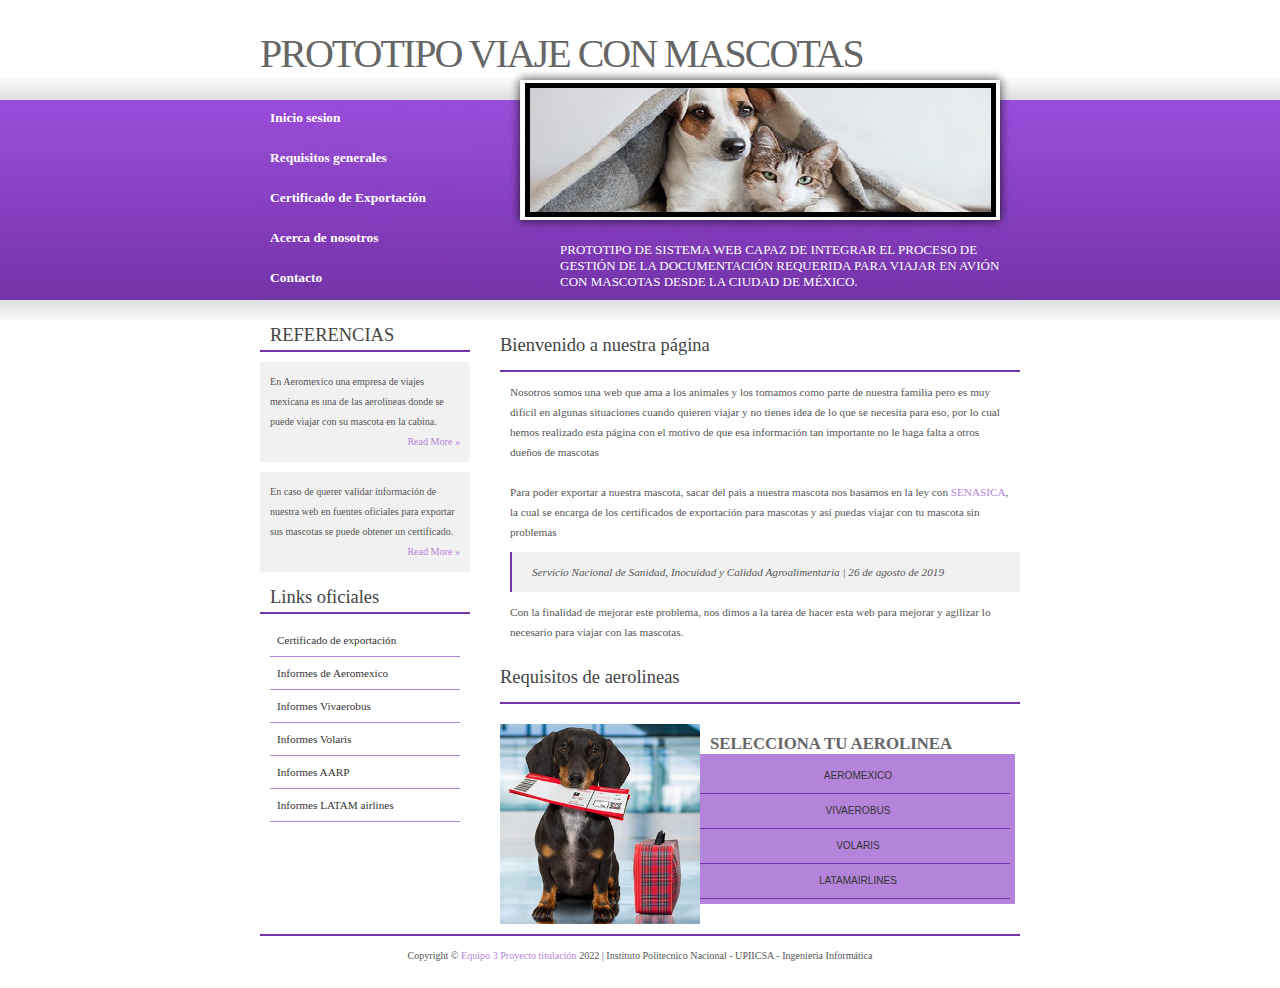
<file: index.html>
<!DOCTYPE html>

<head>
    <title>Equipo 3 Proyecto de Titulación</title>
    <link rel="icon" type="image/x-icon" href="./assets/favicon.ico" />
    <meta charset="utf-8" />
    <meta name="viewport" content="width=device-width, initial-scale=1" />
    <link rel="stylesheet" href="style.css" type="text/css" media="screen">
</head>

<body>

    <div id="header">
        <h1>
            PROTOTIPO VIAJE CON MASCOTAS
        </h1>
        <p>PROTOTIPO DE SISTEMA WEB CAPAZ DE INTEGRAR EL PROCESO DE GESTIÓN DE LA DOCUMENTACIÓN REQUERIDA PARA VIAJAR EN AVIÓN CON MASCOTAS DESDE LA CIUDAD DE MÉXICO.</p>
        <ul>
            <li>
                <a href="Iniciosesion.html">Inicio sesion</a>
            </li>
            <li>
                <a href="Requisitosgenerales.html">Requisitos generales</a>
            </li>
            <li>
                <a href="Certificadodeexportacion.html">Certificado de Exportación</a>
            </li>
            <li>
                <a href="Acercadenosotros.html">Acerca de nosotros</a>
            </li>
            <li>
                <a href="Contacto.html">Contacto</a>
            </li>
        </ul>
    </div>

    <div id="content">
        <div id="sidebar">
            <h1>REFERENCIAS</h1>
            <p>En Aeromexico una empresa de viajes mexicana es una de las aerolineas donde se puede viajar con su mascota en la cabina.<a href="https://aeromexico.com/es-mx/informacion-de-vuelos/mascotas-en-cabina" class="more">Read More &raquo;</a></p>
            <p>En caso de querer validar información de nuestra web en fuentes oficiales para exportar sus mascotas se puede obtener un certificado.<a href="https://www.gob.mx/senasica/documentos/solicita-el-certificado-zoosanitario-para-exportacion-para-mascotas"
                    class="more">Read More &raquo;</a></p>
            <h1>Links oficiales</h1>
            <ul>
                <li><a href="https://www.gob.mx/senasica/documentos/solicita-el-certificado-zoosanitario-para-exportacion-para-mascotas">Certificado de exportación</a></li>
                <li><a href="https://aeromexico.com/es-mx/informacion-de-vuelos/mascotas-en-cabina">Informes de Aeromexico</a></li>
                <li><a href="https://www.vivaaerobus.com/es-mx/info/preparate-para-volar/viajando-con-mascotas?gclsrc=aw.ds&gclid=CjwKCAjws8yUBhA1EiwAi_tpERIS3XC_7KEaZeuNsr-Nr69RGA5oucmwclSvcnxdw12CboCRRfIT4hoCC9gQAvD_BwE">Informes Vivaerobus</a></li>
                <li><a href="https://cms.volaris.com/es/informacion-util/servicios-opcionales/viaja-con-tu-mascota/">Informes Volaris</a></li>
                <li><a href="https://www.aarp.org/espanol/turismo/consejos-para-viajar/info-2021/como-viajar-con-mascotas-en-avion.html">Informes AARP</a></li>
                <li><a href="https://www.latamairlines.com/mx/es/experiencia/prepara-tu-viaje/transporte-de-mascotas">Informes LATAM airlines</a></li>
            </ul>

        </div>
        <div id="main">
            <h1>Bienvenido a nuestra página</h1>
            <p>Nosotros somos una web que ama a los animales y los tomamos como parte de nuestra familia pero es muy dificil en algunas situaciones cuando quieren viajar y no tienes idea de lo que se necesita para eso, por lo cual hemos realizado esta página
                con el motivo de que esa información tan importante no le haga falta a otros dueños de mascotas</p>
            <p>Para poder exportar a nuestra mascota, sacar del pais a nuestra mascota nos basamos en la ley con <a href="https://www.gob.mx/senasica/documentos/solicita-el-certificado-zoosanitario-para-exportacion-para-mascotas">SENASICA</a>, la cual se
                encarga de los certificados de exportación para mascotas y así puedas viajar con tu mascota sin problemas</p>
            <blockquote>
                <p>Servicio Nacional de Sanidad, Inocuidad y Calidad Agroalimentaria | 26 de agosto de 2019</p>
            </blockquote>
            <p>Con la finalidad de mejorar este problema, nos dimos a la tarea de hacer esta web para mejorar y agilizar lo necesario para viajar con las mascotas.</p>
            <h1>Requisitos de aerolineas</h1>
            <p>
                <div class="container"><img alt="" class="left" src="image/imagen 2.jpg" /></div>
                <h2>SELECCIONA TU AEROLINEA</h2>
                <div id="listado">
                    <ul>
                        <li>
                            <a href="Aeromexico.html">AEROMEXICO</a>
                        </li>
                        <li>
                            <a href="Vivaerobus.html">VIVAEROBUS</a>
                        </li>
                        <li>
                            <a href="Volaris.html">VOLARIS</a>
                        </li>
                        <li>
                            <a href="Latamairlines.html">LATAMAIRLINES</a>
                        </li>
                    </ul>
                </div>
        </div>
        </divclass>
        </p>

    </div>
    </div>
    <div id="footer">
        <p>Copyright &copy; <a href="Acercadenosotros.html">Equipo 3 Proyecto titulación</a> 2022 | Instituto Politecnico Nacional - UPIICSA - Ingenieria Informática</a>
        </p>
    </div>


</body>

</html>
</file>
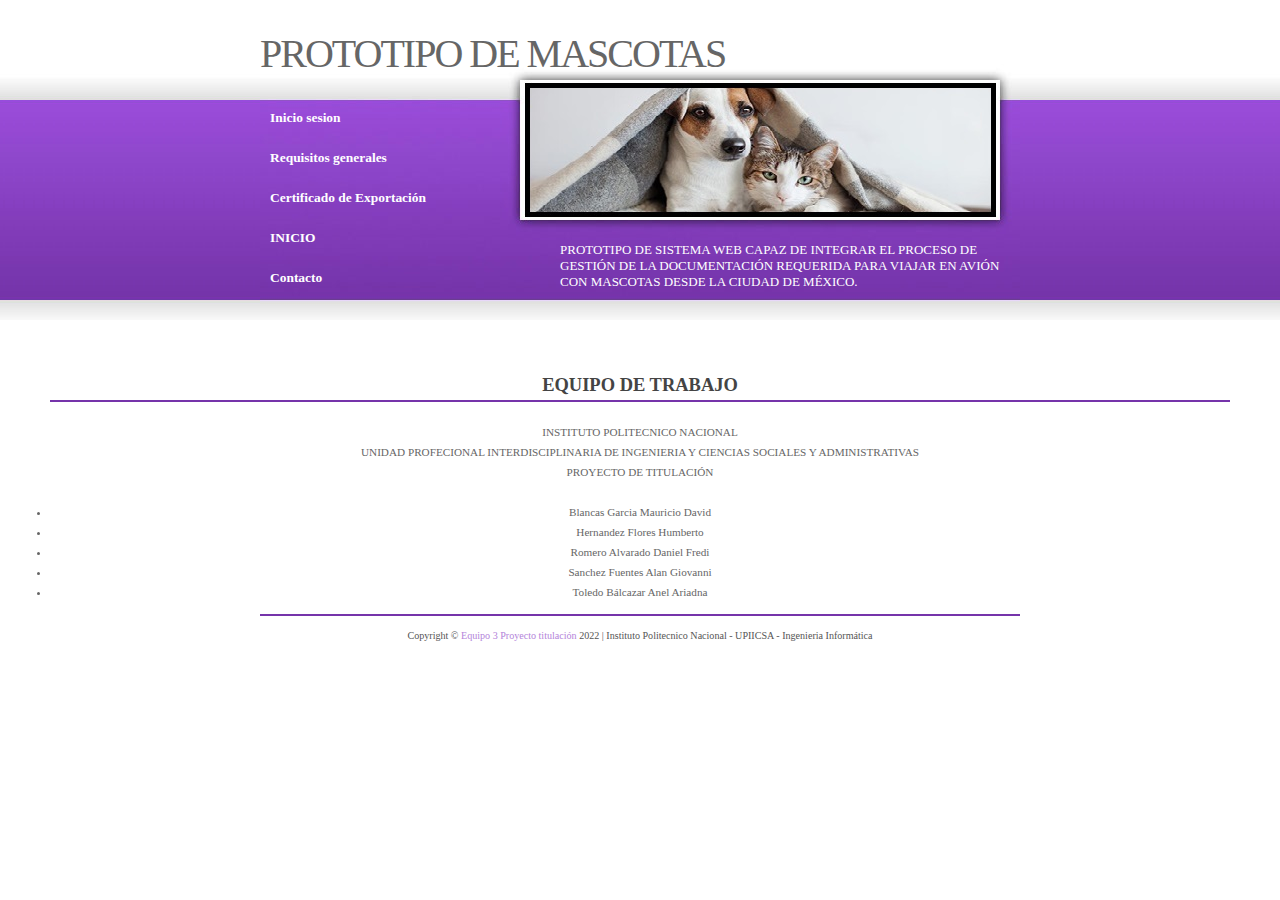
<file: Acercadenosotros.html>
<!DOCTYPE html>

<head>
    <title>Acerca de Nosotros</title>
    <link rel="icon" type="image/x-icon" href="./assets/favicon.ico" />
    <meta charset="utf-8" />
    <meta name="viewport" content="width=device-width, initial-scale=1" />
    <link rel="stylesheet" href="style.css" type="text/css" media="screen">
</head>

<body>

    <div id="header">
        <h1>
            PROTOTIPO DE MASCOTAS
        </h1>
        <p>PROTOTIPO DE SISTEMA WEB CAPAZ DE INTEGRAR EL PROCESO DE GESTIÓN DE LA DOCUMENTACIÓN REQUERIDA PARA VIAJAR EN AVIÓN CON MASCOTAS DESDE LA CIUDAD DE MÉXICO.</p>
        <ul>
            <li>
                <a href="Iniciosesion.html">Inicio sesion</a>
            </li>
            <li>
                <a href="Requisitosgenerales.html">Requisitos generales</a>
            </li>
            <li>
                <a href="Certificadodeexportacion.html">Certificado de Exportación</a>
            </li>
            <li>
                <a href="index.html">INICIO</a>
            </li>
            <li>
                <a href="Contacto.html">Contacto</a>
            </li>
        </ul>
    </div>

    <div id="mainAcercadenosotros">
        <h1>EQUIPO DE TRABAJO</h1>
        <br>
        <p>INSTITUTO POLITECNICO NACIONAL</p>
        <P>UNIDAD PROFECIONAL INTERDISCIPLINARIA DE INGENIERIA Y CIENCIAS SOCIALES Y ADMINISTRATIVAS</P>
        <P>PROYECTO DE TITULACIÓN</P> <br>
        <ul>
            <li>Blancas Garcia Mauricio David</li>
            <li>Hernandez Flores Humberto</li>
            <li>Romero Alvarado Daniel Fredi</li>
            <li>Sanchez Fuentes Alan Giovanni</li>
            <li>Toledo Bálcazar Anel Ariadna</li>
        </ul>

    </div>

    <div id="footer">
        <br>
        <br><br><br><br><br><br>
        <p>Copyright &copy; <a href="Acercadenosotros.html">Equipo 3 Proyecto titulación</a> 2022 | Instituto Politecnico Nacional - UPIICSA - Ingenieria Informática</a>
        </p>
    </div>

</body>

</html>
</file>
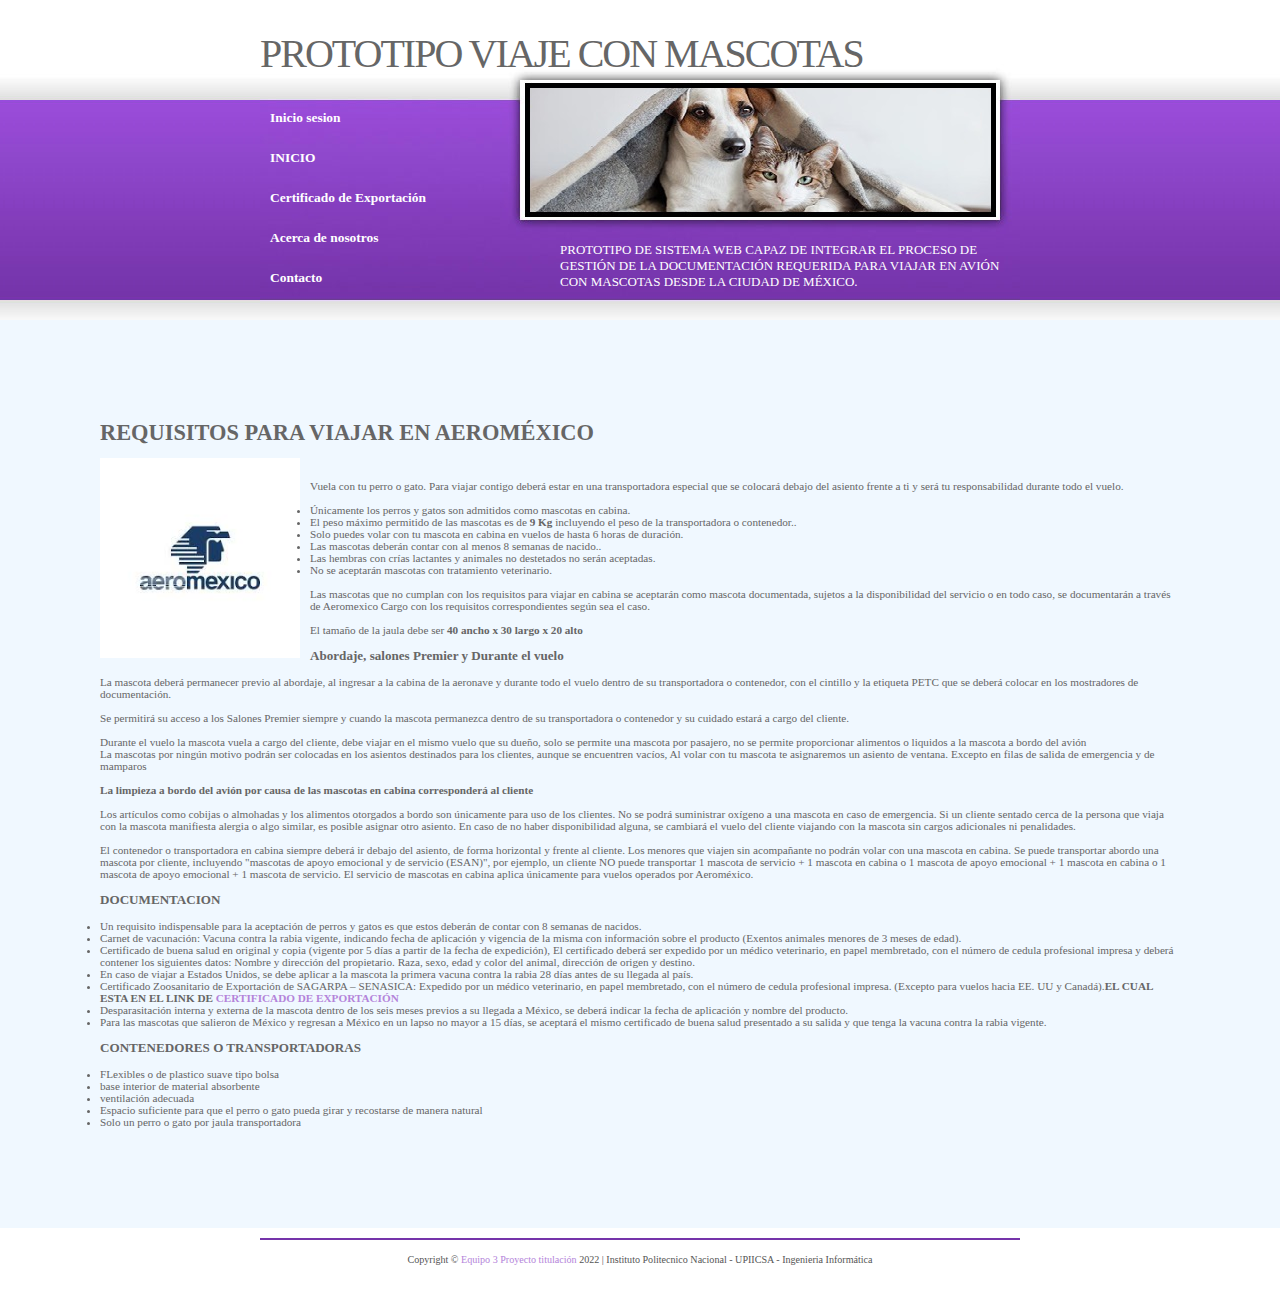
<file: Aeromexico.html>
<!DOCTYPE html>

<head>
    <title>Aeromexico</title>
    <link rel="icon" type="image/x-icon" href="./assets/favicon.ico" />
    <meta charset="utf-8" />
    <meta name="viewport" content="width=device-width, initial-scale=1" />
    <link rel="stylesheet" href="style.css" type="text/css" media="screen">
</head>

<body>

    <div id="header">
        <h1>
            PROTOTIPO VIAJE CON MASCOTAS
        </h1>
        <p>PROTOTIPO DE SISTEMA WEB CAPAZ DE INTEGRAR EL PROCESO DE GESTIÓN DE LA DOCUMENTACIÓN REQUERIDA PARA VIAJAR EN AVIÓN CON MASCOTAS DESDE LA CIUDAD DE MÉXICO.</p>
        <ul>
            <li>
                <a href="Iniciosesion.html">Inicio sesion</a>
            </li>
            <li>
                <a href="index.html">INICIO</a>
            </li>
            <li>
                <a href="Certificadodeexportacion.html">Certificado de Exportación</a>
            </li>
            <li>
                <a href="Acercadenosotros.html">Acerca de nosotros</a>
            </li>
            <li>
                <a href="Contacto.html">Contacto</a>
            </li>
        </ul>
    </div>

    <div id="mainAeromexico">
        <h1><b>REQUISITOS PARA VIAJAR EN AEROMÉXICO</b></h1><br>
        <div class="container"><img alt="" class="left" src="image/imagen 3.jpg" /></div>
        <br>
        <p>Vuela con tu perro o gato. Para viajar contigo deberá estar en una transportadora especial que se colocará debajo del asiento frente a ti y será tu responsabilidad durante todo el vuelo.</p>
        <br>
        <ul>
            <li>Únicamente los perros y gatos son admitidos como mascotas en cabina.</li>
            <li>El peso máximo permitido de las mascotas es de <b>9 Kg</b> incluyendo el peso de la transportadora o contenedor..</li>
            <li>Solo puedes volar con tu mascota en cabina en vuelos de hasta 6 horas de duración.</li>
            <li>Las mascotas deberán contar con al menos 8 semanas de nacido..</li>
            <li>Las hembras con crías lactantes y animales no destetados no serán aceptadas.</li>
            <li>No se aceptarán mascotas con tratamiento veterinario.</li>
        </ul><br>
        <p>Las mascotas que no cumplan con los requisitos para viajar en cabina se aceptarán como mascota documentada, sujetos a la disponibilidad del servicio o en todo caso, se documentarán a través de Aeromexico Cargo con los requisitos correspondientes
            según sea el caso.</p><br>
        <p>El tamaño de la jaula debe ser <b>40 ancho x 30 largo x 20 alto</b></p>
        <br>
        <h3>Abordaje, salones Premier y Durante el vuelo</h3><br>
        <p>La mascota deberá permanecer previo al abordaje, al ingresar a la cabina de la aeronave y durante todo el vuelo dentro de su transportadora o contenedor, con el cintillo y la etiqueta PETC que se deberá colocar en los mostradores de documentación.</p>
        <br>
        <p>Se permitirá su acceso a los Salones Premier siempre y cuando la mascota permanezca dentro de su transportadora o contenedor y su cuidado estará a cargo del cliente.</p>
        <br>
        <p>Durante el vuelo la mascota vuela a cargo del cliente, debe viajar en el mismo vuelo que su dueño, solo se permite una mascota por pasajero, no se permite proporcionar alimentos o liquidos a la mascota a bordo del avión</p>
        <p>La mascotas por ningún motivo podrán ser colocadas en los asientos destinados para los clientes, aunque se encuentren vacíos, Al volar con tu mascota te asignaremos un asiento de ventana. Excepto en filas de salida de emergencia y de mamparos</p>
        <br>
        <p><b>La limpieza a bordo del avión por causa de las mascotas en cabina corresponderá al cliente</b></p>
        <br>
        <p>Los artículos como cobijas o almohadas y los alimentos otorgados a bordo son únicamente para uso de los clientes. No se podrá suministrar oxígeno a una mascota en caso de emergencia. Si un cliente sentado cerca de la persona que viaja con la mascota
            manifiesta alergia o algo similar, es posible asignar otro asiento. En caso de no haber disponibilidad alguna, se cambiará el vuelo del cliente viajando con la mascota sin cargos adicionales ni penalidades.</p>
        <br>
        <p>El contenedor o transportadora en cabina siempre deberá ir debajo del asiento, de forma horizontal y frente al cliente. Los menores que viajen sin acompañante no podrán volar con una mascota en cabina. Se puede transportar abordo una mascota por
            cliente, incluyendo "mascotas de apoyo emocional y de servicio (ESAN)", por ejemplo, un cliente NO puede transportar 1 mascota de servicio + 1 mascota en cabina o 1 mascota de apoyo emocional + 1 mascota en cabina​ o 1 mascota de apoyo emocional
            + 1 mascota de servicio​. El servicio de mascotas en cabina aplica únicamente para vuelos operados por Aeroméxico.</p>
        <br>
        <h3><b>DOCUMENTACION</b></h3>
        <br>
        <ul>
            <li>Un requisito indispensable para la aceptación de perros y gatos es que estos deberán de contar con 8 semanas de nacidos.</li>
            <li>Carnet de vacunación: Vacuna contra la rabia vigente, indicando fecha de aplicación y vigencia de la misma con información sobre el producto (Exentos animales menores de 3 meses de edad).</li>
            <li>Certificado de buena salud en original y copia (vigente por 5 días a partir de la fecha de expedición), El certificado deberá ser expedid​o por un médico veterinario, en papel membretado, con el número de cedula profesional impresa y deberá
                contener los siguientes datos: Nombre y dirección del propietario. Raza, sexo, edad y color del animal, dirección de origen y destino.</li>
            <li>En caso de viajar a Estados Unidos, se debe aplicar a la mascota la primera vacuna contra la rabia 28 días antes de su llegada al país.</li>
            <li>Certificado Zoosanitario de Exportación de SAGARPA – SENASICA: Expedid​o por un médico veterinario, en papel membretado, con el número de cedula profesional impresa. (Excepto para vuelos hacia EE. UU y Canadá).​<b>EL CUAL ESTA EN EL LINK DE <a href="Certificadodeesportacion.html">CERTIFICADO DE EXPORTACIÓN</a></b></li>
            <li>Desparasitación interna y externa de la mascota dentro de los seis meses previos a su llegada a México, se deberá indicar la fecha de aplicación y nombre del producto.</li>
            <li>Para las mascotas que salieron de México y regresan a México en un lapso no mayor a 15 días, se aceptará el mismo certificado de buena salud presentado a su salida y que tenga la vacuna contra la rabia vigente.</li>

        </ul><br>
        <h3><b>CONTENEDORES O TRANSPORTADORAS</b></h3>
        <br>
        <ul>
            <li>FLexibles o de plastico suave tipo bolsa</li>
            <li>base interior de material absorbente</li>
            <li>ventilación adecuada</li>
            <li>Espacio suficiente para que el perro o gato pueda girar y recostarse de manera natural</li>
            <li>Solo un perro o gato por jaula transportadora</li>
        </ul>
    </div>

    <div id="footer">
        <p>Copyright &copy; <a href="Acercadenosotros.html">Equipo 3 Proyecto titulación</a> 2022 | Instituto Politecnico Nacional - UPIICSA - Ingenieria Informática</a>
        </p>
    </div>

</body>

</html>
</file>
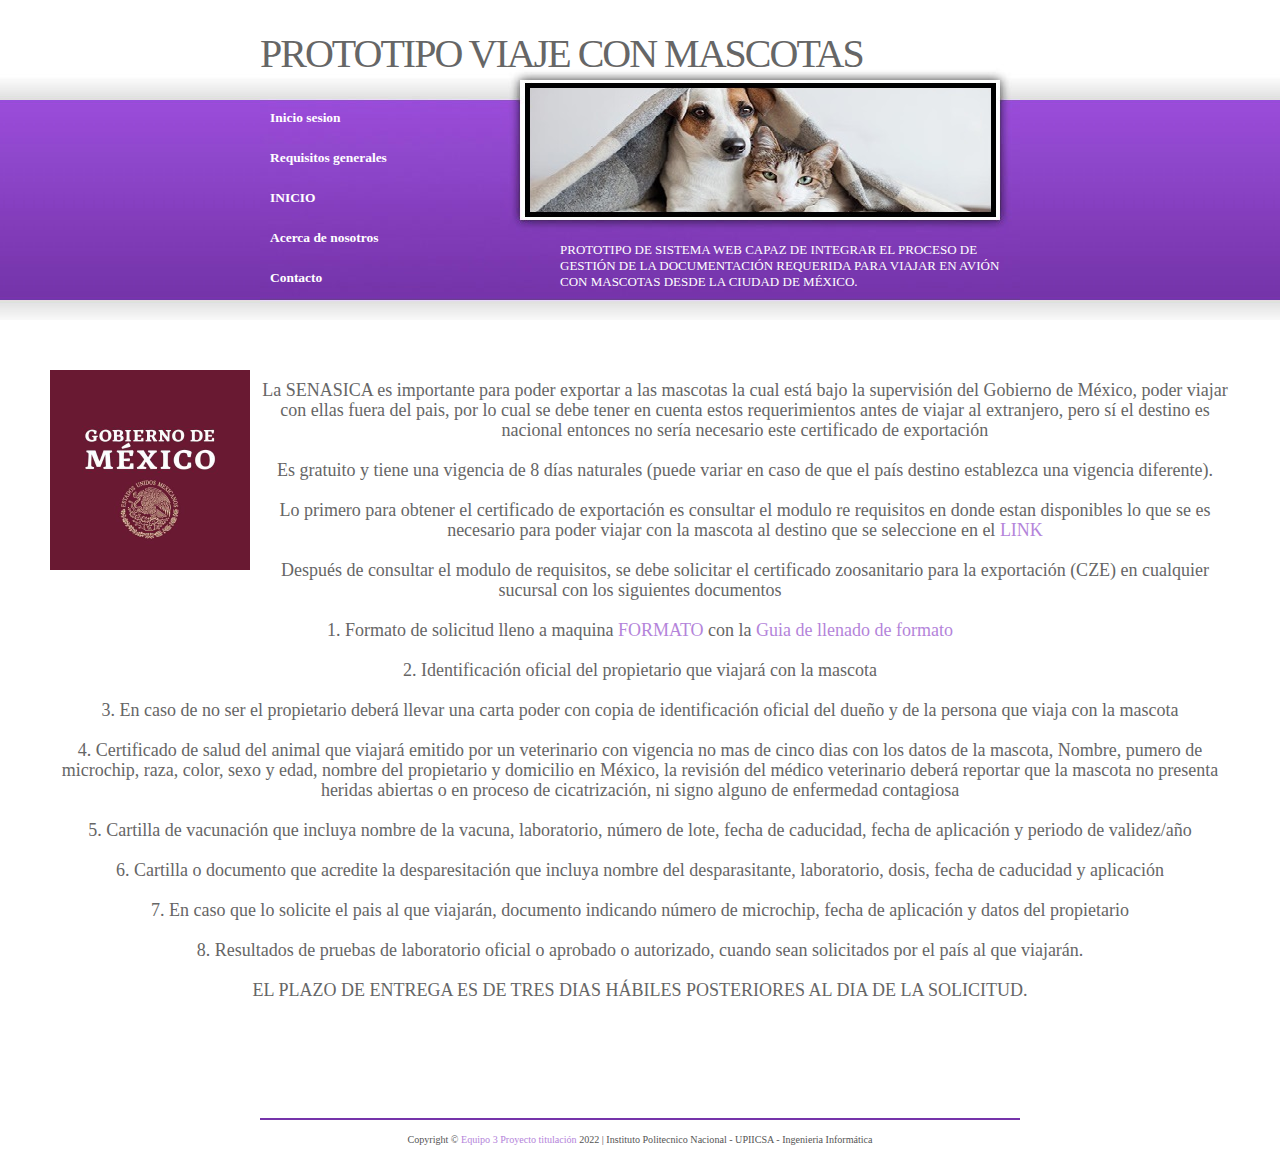
<file: Certificadodeexportacion.html>
<!DOCTYPE html>

<head>
    <title>Certificado de exportación</title>
    <link rel="icon" type="image/x-icon" href="./assets/favicon.ico" />
    <meta charset="utf-8" />
    <meta name="viewport" content="width=device-width, initial-scale=1" />
    <link rel="stylesheet" href="style.css" type="text/css" media="screen">
</head>

<body>

    <div id="header">
        <h1>
            PROTOTIPO VIAJE CON MASCOTAS
        </h1>
        <p>PROTOTIPO DE SISTEMA WEB CAPAZ DE INTEGRAR EL PROCESO DE GESTIÓN DE LA DOCUMENTACIÓN REQUERIDA PARA VIAJAR EN AVIÓN CON MASCOTAS DESDE LA CIUDAD DE MÉXICO.</p>
        <ul>
            <li>
                <a href="Iniciosesion.html">Inicio sesion</a>
            </li>
            <li>
                <a href="Requisitosgenerales.html">Requisitos generales</a>
            </li>
            <li>
                <a href="index.html">INICIO</a>
            </li>
            <li>
                <a href="Acercadenosotros.html">Acerca de nosotros</a>
            </li>
            <li>
                <a href="Contacto.html">Contacto</a>
            </li>
        </ul>
    </div>

    <div id="mainCertificadodeexportacion">
        <p>
            <div class="containerimg"><img alt="" class="left" src="image/image.jpg" /></div>La SENASICA es importante para poder exportar a las mascotas la cual está bajo la supervisión del Gobierno de México, poder viajar con ellas fuera del pais, por lo cual se debe tener en
            cuenta estos requerimientos antes de viajar al extranjero, pero sí el destino es nacional entonces no sería necesario este certificado de exportación</p>
        <br>
        <p> Es gratuito y tiene una vigencia de 8 días naturales (puede variar en caso de que el país destino establezca una vigencia diferente).</p>
        <br>
        <p>Lo primero para obtener el certificado de exportación es consultar el modulo re requisitos en donde estan disponibles lo que se es necesario para poder viajar con la mascota al destino que se seleccione en el
            <a href="https://sistemasssl.senasica.gob.mx/sinacertweb/pages/publico/consultaRequisitosExportacion.xhtml">LINK</a>
        </p>
        <br>
        <p>Después de consultar el modulo de requisitos, se debe solicitar el certificado zoosanitario para la exportación (CZE) en cualquier sucursal con los siguientes documentos</p>
        <br>
        <p>1. Formato de solicitud lleno a maquina
            <a href="https://www.gob.mx/cms/uploads/attachment/file/434310/FF-SENASICA-001__Exportaci_n_.pdf">FORMATO</a> con la <a href="https://www.gob.mx/senasica/documentos/ejemplo-de-llenado-de-solicitud?state=published">Guia de llenado de formato</a>
        </p>
        <br>
        <p>2. Identificación oficial del propietario que viajará con la mascota</p>
        <br>
        <p>3. En caso de no ser el propietario deberá llevar una carta poder con copia de identificación oficial del dueño y de la persona que viaja con la mascota</p>
        <br>
        <p>4. Certificado de salud del animal que viajará emitido por un veterinario con vigencia no mas de cinco dias con los datos de la mascota, Nombre, pumero de microchip, raza, color, sexo y edad, nombre del propietario y domicilio en México, la revisión
            del médico veterinario deberá reportar que la mascota no presenta heridas abiertas o en proceso de cicatrización, ni signo alguno de enfermedad contagiosa</p>
        <br>
        <p>5. Cartilla de vacunación que incluya nombre de la vacuna, laboratorio, número de lote, fecha de caducidad, fecha de aplicación y periodo de validez/año</p>
        <br>
        <p>6. Cartilla o documento que acredite la desparesitación que incluya nombre del desparasitante, laboratorio, dosis, fecha de caducidad y aplicación</p>
        <br>
        <p>7. En caso que lo solicite el pais al que viajarán, documento indicando número de microchip, fecha de aplicación y datos del propietario</p>
        <br>
        <p>8. Resultados de pruebas de laboratorio oficial o aprobado o autorizado, cuando sean solicitados por el país al que viajarán.</p>
        <br>
        <p>EL PLAZO DE ENTREGA ES DE TRES DIAS HÁBILES POSTERIORES AL DIA DE LA SOLICITUD.</p>


    </div>

    <div id="footer">
        <br>
        <br><br><br><br><br><br><br><br><br><br><br><br><br><br><br><br>
        <br><br><br><br><br><br><br><br><br><br><br><br><br><br><br><br>
        <br><br><br><br><br><br><br><br><br><br><br><br><br><br><br><br>
        <p>Copyright &copy; <a href="Acercadenosotros.html">Equipo 3 Proyecto titulación</a> 2022 | Instituto Politecnico Nacional - UPIICSA - Ingenieria Informática</a>
        </p>
    </div>

</body>

</html>
</file>
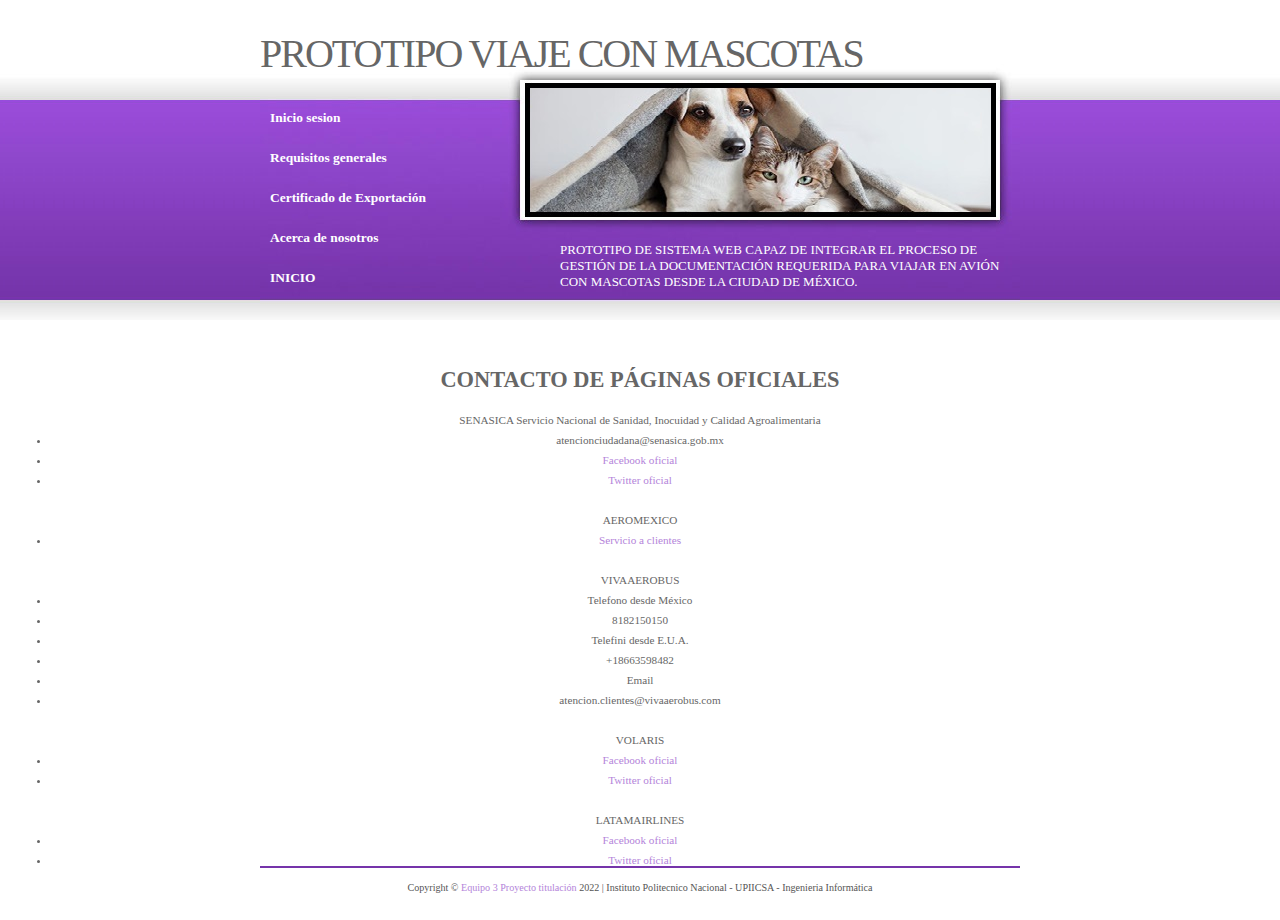
<file: Contacto.html>
<!DOCTYPE html>

<head>
    <title>Contacto</title>
    <link rel="icon" type="image/x-icon" href="./assets/favicon.ico" />
    <meta charset="utf-8" />
    <meta name="viewport" content="width=device-width, initial-scale=1" />
    <link rel="stylesheet" href="style.css" type="text/css" media="screen">
</head>

<body>

    <div id="header">
        <h1>
            PROTOTIPO VIAJE CON MASCOTAS
        </h1>
        <p>PROTOTIPO DE SISTEMA WEB CAPAZ DE INTEGRAR EL PROCESO DE GESTIÓN DE LA DOCUMENTACIÓN REQUERIDA PARA VIAJAR EN AVIÓN CON MASCOTAS DESDE LA CIUDAD DE MÉXICO.</p>
        <ul>
            <li>
                <a href="Iniciosesion.html">Inicio sesion</a>
            </li>
            <li>
                <a href="Requisitosgenerales.html">Requisitos generales</a>
            </li>
            <li>
                <a href="Certificadodeexportacion.html">Certificado de Exportación</a>
            </li>
            <li>
                <a href="Acercadenosotros.html">Acerca de nosotros</a>
            </li>
            <li>
                <a href="index.html">INICIO</a>
            </li>
        </ul>
    </div>

    <div id="maincontacto">
        <h1>CONTACTO DE PÁGINAS OFICIALES</h1>
        <br>
        <p>SENASICA Servicio Nacional de Sanidad, Inocuidad y Calidad Agroalimentaria</p>
        <ul>
            <li>atencionciudadana@senasica.gob.mx</li>
            <li><a href="https://www.facebook.com/gobmexico">Facebook oficial</a></li>
            <li><a href="https://twitter.com/GobiernoMX">Twitter oficial</a></li>
        </ul><br>
        <p>AEROMEXICO</p>
        <ul>
            <li><a href="https://vuela.aeromexico.com/forms/contacto/index.html?language=es-mx&_ga=2.234836126.1634437608.1653874571-6116761.1653874570">Servicio a clientes</a></li>
        </ul><br>
        <p>VIVAAEROBUS</p>
        <ul>
            <li>Telefono desde México</li>
            <li>8182150150</li>
            <li>Telefini desde E.U.A.</li>
            <li>+18663598482</li>
            <li>Email</li>
            <li>atencion.clientes@vivaaerobus.com</li>
        </ul><br>
        <p>VOLARIS</p>
        <ul>
            <li><a href="https://www.facebook.com/viajavolaris">Facebook oficial</a></li>
            <li>
                <a href="https://twitter.com/viajaVolaris">Twitter oficial</a>
            </li>
        </ul><br>
        <p>LATAMAIRLINES</p>
        <ul>
            <li><a href="https://www.facebook.com/LATAMMexico/">Facebook oficial</a></li>
            <li>
                <a href="https://twitter.com/LATAM_MEX">Twitter oficial</a>
            </li>
        </ul><br>
    </div>

    <div id="footer">
        <br><br><br><br><br><br><br><br><br><br><br><br><br><br><br><br><br>
        <br><br><br><br><br><br><br><br><br><br><br>
        <p>Copyright &copy; <a href="Acercadenosotros.html">Equipo 3 Proyecto titulación</a> 2022 | Instituto Politecnico Nacional - UPIICSA - Ingenieria Informática</a>
        </p>
    </div>

</body>

</html>
</file>
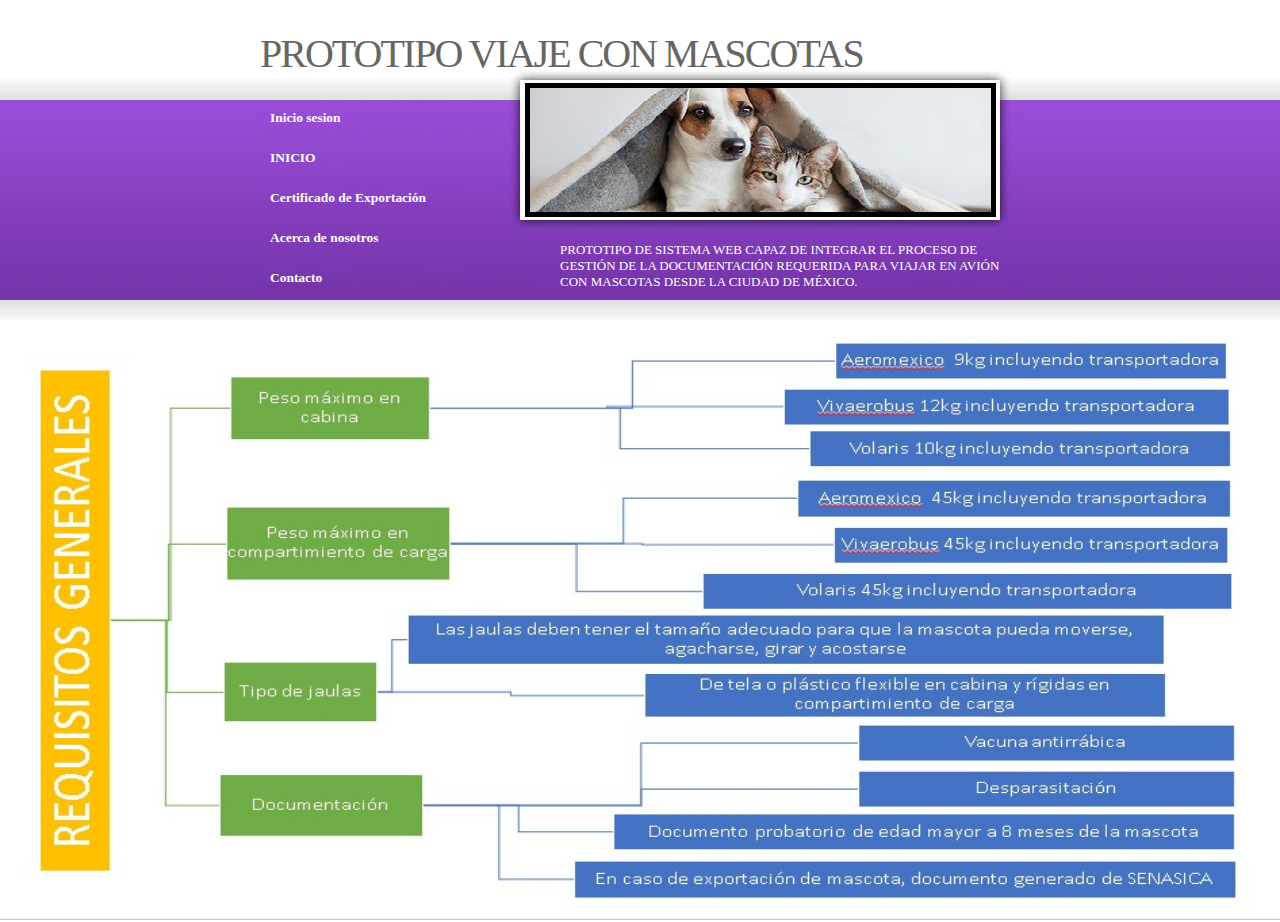
<file: imagenrequisito.html>
<!DOCTYPE html>

<head>
    <title>imagenrequisito</title>
    <link rel="icon" type="image/x-icon" href="./assets/favicon.ico" />
    <meta charset="utf-8" />
    <meta name="viewport" content="width=device-width, initial-scale=1" />
    <link rel="stylesheet" href="styles.css" type="text/css" media="screen">
</head>

<body>

    <div id="header">
        <h1>
            PROTOTIPO VIAJE CON MASCOTAS
        </h1>
        <p>PROTOTIPO DE SISTEMA WEB CAPAZ DE INTEGRAR EL PROCESO DE GESTIÓN DE LA DOCUMENTACIÓN REQUERIDA PARA VIAJAR EN AVIÓN CON MASCOTAS DESDE LA CIUDAD DE MÉXICO.</p>
        <ul>
            <li>
                <a href="Iniciosesion.html">Inicio sesion</a>
            </li>
            <li>
                <a href="index.html">INICIO</a>
            </li>
            <li>
                <a href="Certificadodeexportacion.html">Certificado de Exportación</a>
            </li>
            <li>
                <a href="Acercadenosotros.html">Acerca de nosotros</a>
            </li>
            <li>
                <a href="Contacto.html">Contacto</a>
            </li>
        </ul>
    </div>

    <img src="image/Requisitosgrales.jpg" width="100%" height="600px">
</body>

</html>
</file>
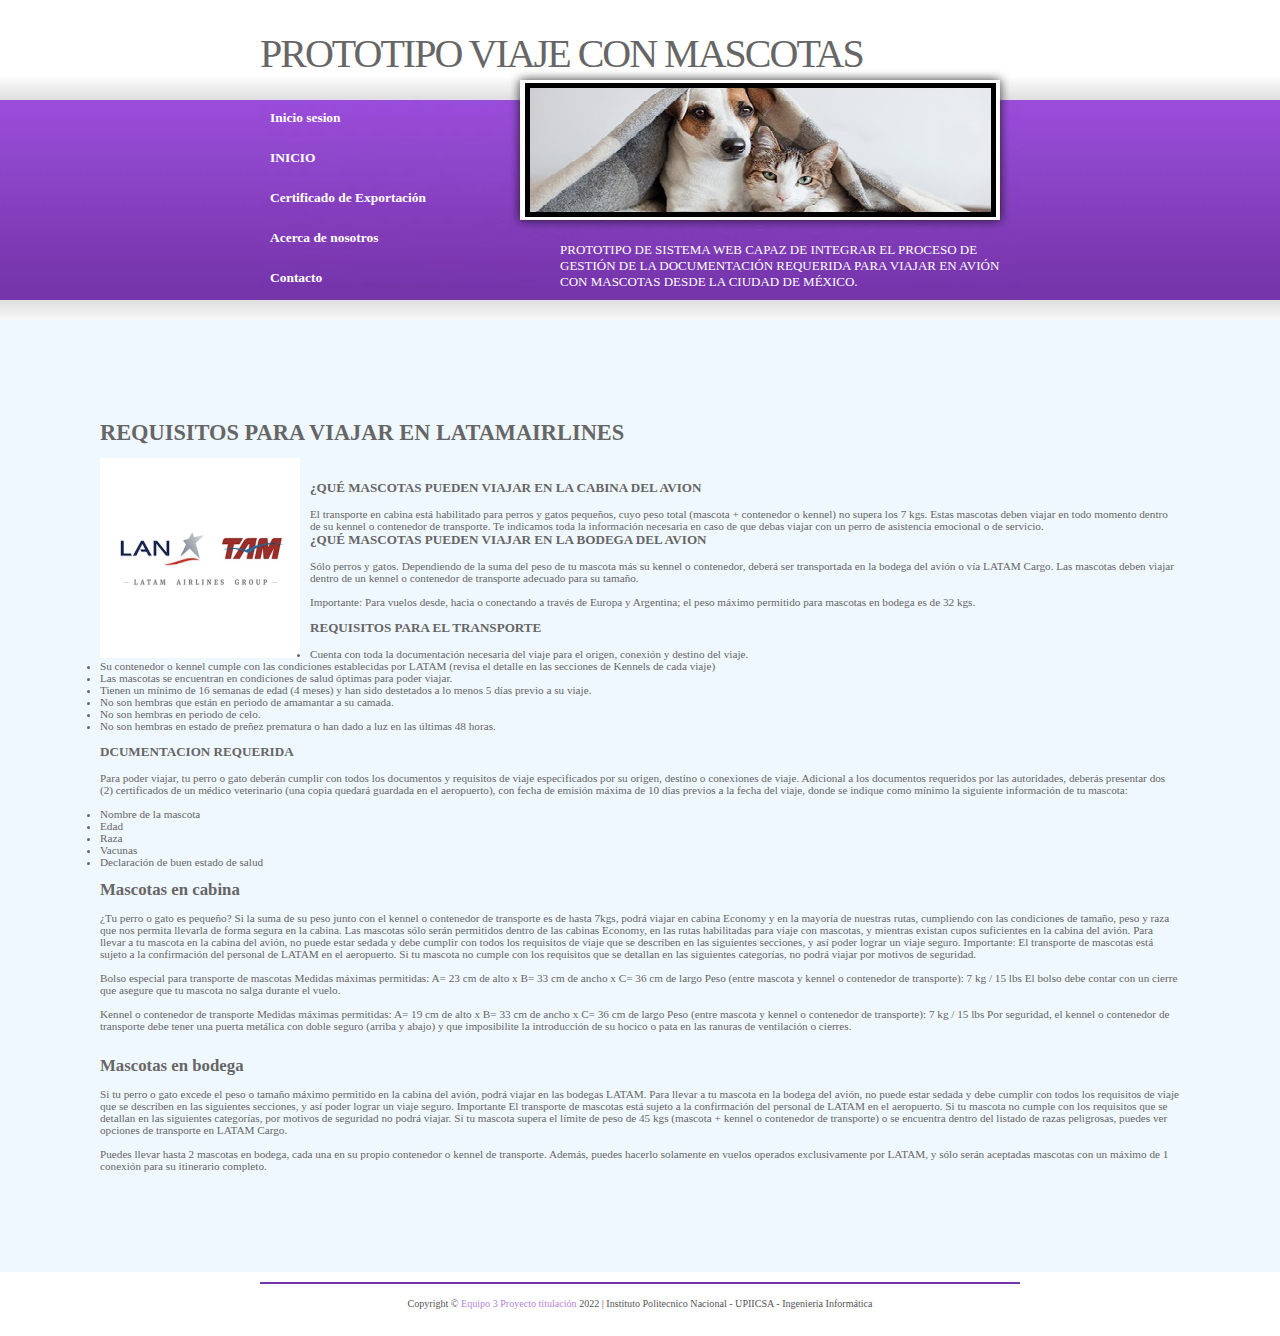
<file: Latamairlines.html>
<!DOCTYPE html>

<head>
    <title>Latamairlines</title>
    <link rel="icon" type="image/x-icon" href="./assets/favicon.ico" />
    <meta charset="utf-8" />
    <meta name="viewport" content="width=device-width, initial-scale=1" />
    <link rel="stylesheet" href="style.css" type="text/css" media="screen">
</head>

<body>

    <div id="header">
        <h1>
            PROTOTIPO VIAJE CON MASCOTAS
        </h1>
        <p>PROTOTIPO DE SISTEMA WEB CAPAZ DE INTEGRAR EL PROCESO DE GESTIÓN DE LA DOCUMENTACIÓN REQUERIDA PARA VIAJAR EN AVIÓN CON MASCOTAS DESDE LA CIUDAD DE MÉXICO.</p>
        <ul>
            <li>
                <a href="Iniciosesion.html">Inicio sesion</a>
            </li>
            <li>
                <a href="index.html">INICIO</a>
            </li>
            <li>
                <a href="Certificadodeexportacion.html">Certificado de Exportación</a>
            </li>
            <li>
                <a href="Acercadenosotros.html">Acerca de nosotros</a>
            </li>
            <li>
                <a href="Contacto.html">Contacto</a>
            </li>
        </ul>
    </div>

    <div id="mainAeromexico">
        <h1><b>REQUISITOS PARA VIAJAR EN LATAMAIRLINES</b></h1><br>
        <div class="container"><img alt="" class="left" src="image/imagen 6.jpg" /></div>
        <br>
        <h3><b>¿QUÉ MASCOTAS PUEDEN VIAJAR EN LA CABINA DEL AVION</b></h3>
        <br>
        <p>El transporte en cabina está habilitado para perros y gatos pequeños, cuyo peso total (mascota + contenedor o kennel) no supera los 7 kgs. Estas mascotas deben viajar en todo momento dentro de su kennel o contenedor de transporte. Te indicamos
            toda la información necesaria en caso de que debas viajar con un perro de asistencia emocional o de servicio.</p>
        <h3><b>¿QUÉ MASCOTAS PUEDEN VIAJAR EN LA BODEGA DEL AVION</b></h3>
        <br>
        <p>Sólo perros y gatos. Dependiendo de la suma del peso de tu mascota más su kennel o contenedor, deberá ser transportada en la bodega del avión o vía LATAM Cargo. Las mascotas deben viajar dentro de un kennel o contenedor de transporte adecuado
            para su tamaño.</p><br>
        <p>Importante: Para vuelos desde, hacia o conectando a través de Europa y Argentina; el peso máximo permitido para mascotas en bodega es de 32 kgs.</p><br>

        <h3><b>REQUISITOS PARA EL TRANSPORTE</b></h3><br>
        <ul>
            <li>Cuenta con toda la documentación necesaria del viaje para el origen, conexión y destino del viaje.</li>
            <li>Su contenedor o kennel cumple con las condiciones establecidas por LATAM (revisa el detalle en las secciones de Kennels de cada viaje)</li>
            <li>Las mascotas se encuentran en condiciones de salud óptimas para poder viajar.</li>
            <li>Tienen un mínimo de 16 semanas de edad (4 meses) y han sido destetados a lo menos 5 días previo a su viaje.</li>
            <li>No son hembras que están en periodo de amamantar a su camada.</li>
            <li>No son hembras en periodo de celo.</li>
            <li>No son hembras en estado de preñez prematura o han dado a luz en las últimas 48 horas.</li>

        </ul><br>
        <h3><b>DCUMENTACION REQUERIDA</b></h3><br>
        <p>Para poder viajar, tu perro o gato deberán cumplir con todos los documentos y requisitos de viaje especificados por su origen, destino o conexiones de viaje. Adicional a los documentos requeridos por las autoridades, deberás presentar dos (2)
            certificados de un médico veterinario (una copia quedará guardada en el aeropuerto), con fecha de emisión máxima de 10 días previos a la fecha del viaje, donde se indique como mínimo la siguiente información de tu mascota:</p>
        <br>
        <ul>
            <li>Nombre de la mascota</li>
            <li>Edad</li>
            <li>Raza</li>
            <li>Vacunas</li>
            <li>Declaración de buen estado de salud</li>
        </ul>
        <br>
        <h2><b>Mascotas en cabina</b></h2><br>
        <p>¿Tu perro o gato es pequeño? Si la suma de su peso junto con el kennel o contenedor de transporte es de hasta 7kgs, podrá viajar en cabina Economy y en la mayoría de nuestras rutas, cumpliendo con las condiciones de tamaño, peso y raza que nos
            permita llevarla de forma segura en la cabina. Las mascotas sólo serán permitidos dentro de las cabinas Economy, en las rutas habilitadas para viaje con mascotas, y mientras existan cupos suficientes en la cabina del avión. Para llevar a tu
            mascota en la cabina del avión, no puede estar sedada y debe cumplir con todos los requisitos de viaje que se describen en las siguientes secciones, y así poder lograr un viaje seguro. Importante: El transporte de mascotas está sujeto a la
            confirmación del personal de LATAM en el aeropuerto. Si tu mascota no cumple con los requisitos que se detallan en las siguientes categorías, no podrá viajar por motivos de seguridad.</p><br>
        <p>Bolso especial para transporte de mascotas Medidas máximas permitidas: A= 23 cm de alto x B= 33 cm de ancho x C= 36 cm de largo Peso (entre mascota y kennel o contenedor de transporte): 7 kg / 15 lbs El bolso debe contar con un cierre que asegure
            que tu mascota no salga durante el vuelo.</p><br>
        <p>Kennel o contenedor de transporte Medidas máximas permitidas: A= 19 cm de alto x B= 33 cm de ancho x C= 36 cm de largo Peso (entre mascota y kennel o contenedor de transporte): 7 kg / 15 lbs Por seguridad, el kennel o contenedor de transporte
            debe tener una puerta metálica con doble seguro (arriba y abajo) y que imposibilite la introducción de su hocico o pata en las ranuras de ventilación o cierres.</p><br>

        <br>
        <h2><b>Mascotas en bodega</b></h2><br>
        <p>Si tu perro o gato excede el peso o tamaño máximo permitido en la cabina del avión, podrá viajar en las bodegas LATAM. Para llevar a tu mascota en la bodega del avión, no puede estar sedada y debe cumplir con todos los requisitos de viaje que
            se describen en las siguientes secciones, y así poder lograr un viaje seguro. Importante El transporte de mascotas está sujeto a la confirmación del personal de LATAM en el aeropuerto. Si tu mascota no cumple con los requisitos que se detallan
            en las siguientes categorías, por motivos de seguridad no podrá viajar. Si tu mascota supera el límite de peso de 45 kgs (mascota + kennel o contenedor de transporte) o se encuentra dentro del listado de razas peligrosas, puedes ver opciones
            de transporte en LATAM Cargo.</p>
        <br>
        <p>Puedes llevar hasta 2 mascotas en bodega, cada una en su propio contenedor o kennel de transporte. Además, puedes hacerlo solamente en vuelos operados exclusivamente por LATAM, y sólo serán aceptadas mascotas con un máximo de 1 conexión para su
            itinerario completo.</p>

    </div>

    <div id="footer">
        <p>Copyright &copy; <a href="Acercadenosotros.html">Equipo 3 Proyecto titulación</a> 2022 | Instituto Politecnico Nacional - UPIICSA - Ingenieria Informática</a>
        </p>
    </div>

</body>

</html>
</file>
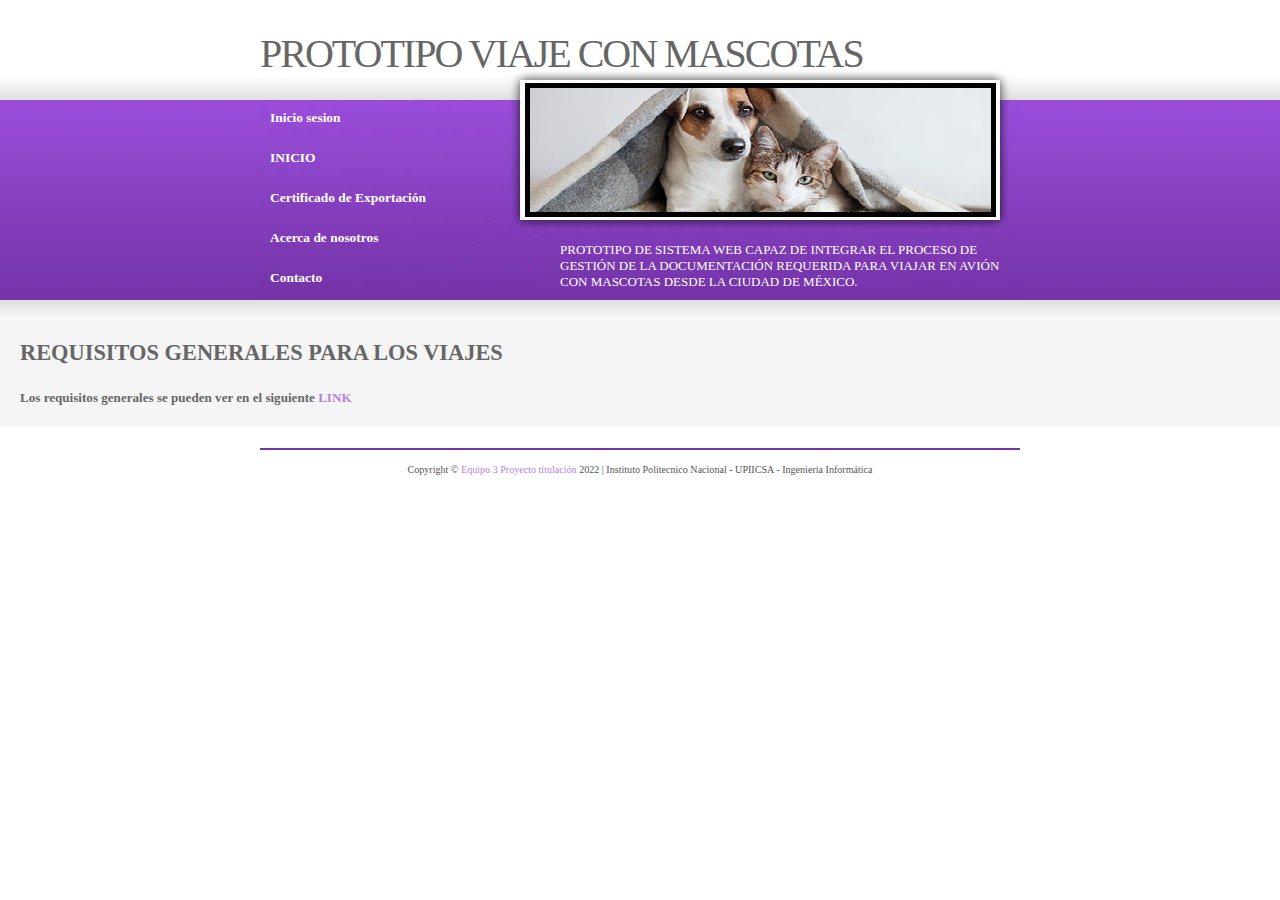
<file: Requisitosgenerales.html>
<!DOCTYPE html>

<head>
    <title>Requisitos generales</title>
    <link rel="icon" type="image/x-icon" href="./assets/favicon.ico" />
    <meta charset="utf-8" />
    <meta name="viewport" content="width=device-width, initial-scale=1" />
    <link rel="stylesheet" href="style.css" type="text/css" media="screen">
</head>

<body>

    <div id="header">
        <h1>
            PROTOTIPO VIAJE CON MASCOTAS
        </h1>
        <p>PROTOTIPO DE SISTEMA WEB CAPAZ DE INTEGRAR EL PROCESO DE GESTIÓN DE LA DOCUMENTACIÓN REQUERIDA PARA VIAJAR EN AVIÓN CON MASCOTAS DESDE LA CIUDAD DE MÉXICO.</p>
        <ul>
            <li>
                <a href="Iniciosesion.html">Inicio sesion</a>
            </li>
            <li>
                <a href="index.html">INICIO</a>
            </li>
            <li>
                <a href="Certificadodeexportacion.html">Certificado de Exportación</a>
            </li>
            <li>
                <a href="Acercadenosotros.html">Acerca de nosotros</a>
            </li>
            <li>
                <a href="Contacto.html">Contacto</a>
            </li>
        </ul>
    </div>
    <div id="requisitosg">
        <h1><b>REQUISITOS GENERALES PARA LOS VIAJES</b></h1><br>

        <br>
        <h3>Los requisitos generales se pueden ver en el siguiente <a href="imagenrequisito.html">LINK</a></h3>
    </div>



    <div id="footer"><br>
        <p>Copyright &copy; <a href="Acercadenosotros.html">Equipo 3 Proyecto titulación</a> 2022 | Instituto Politecnico Nacional - UPIICSA - Ingenieria Informática</a>
        </p>
    </div>

</body>

</html>
</file>
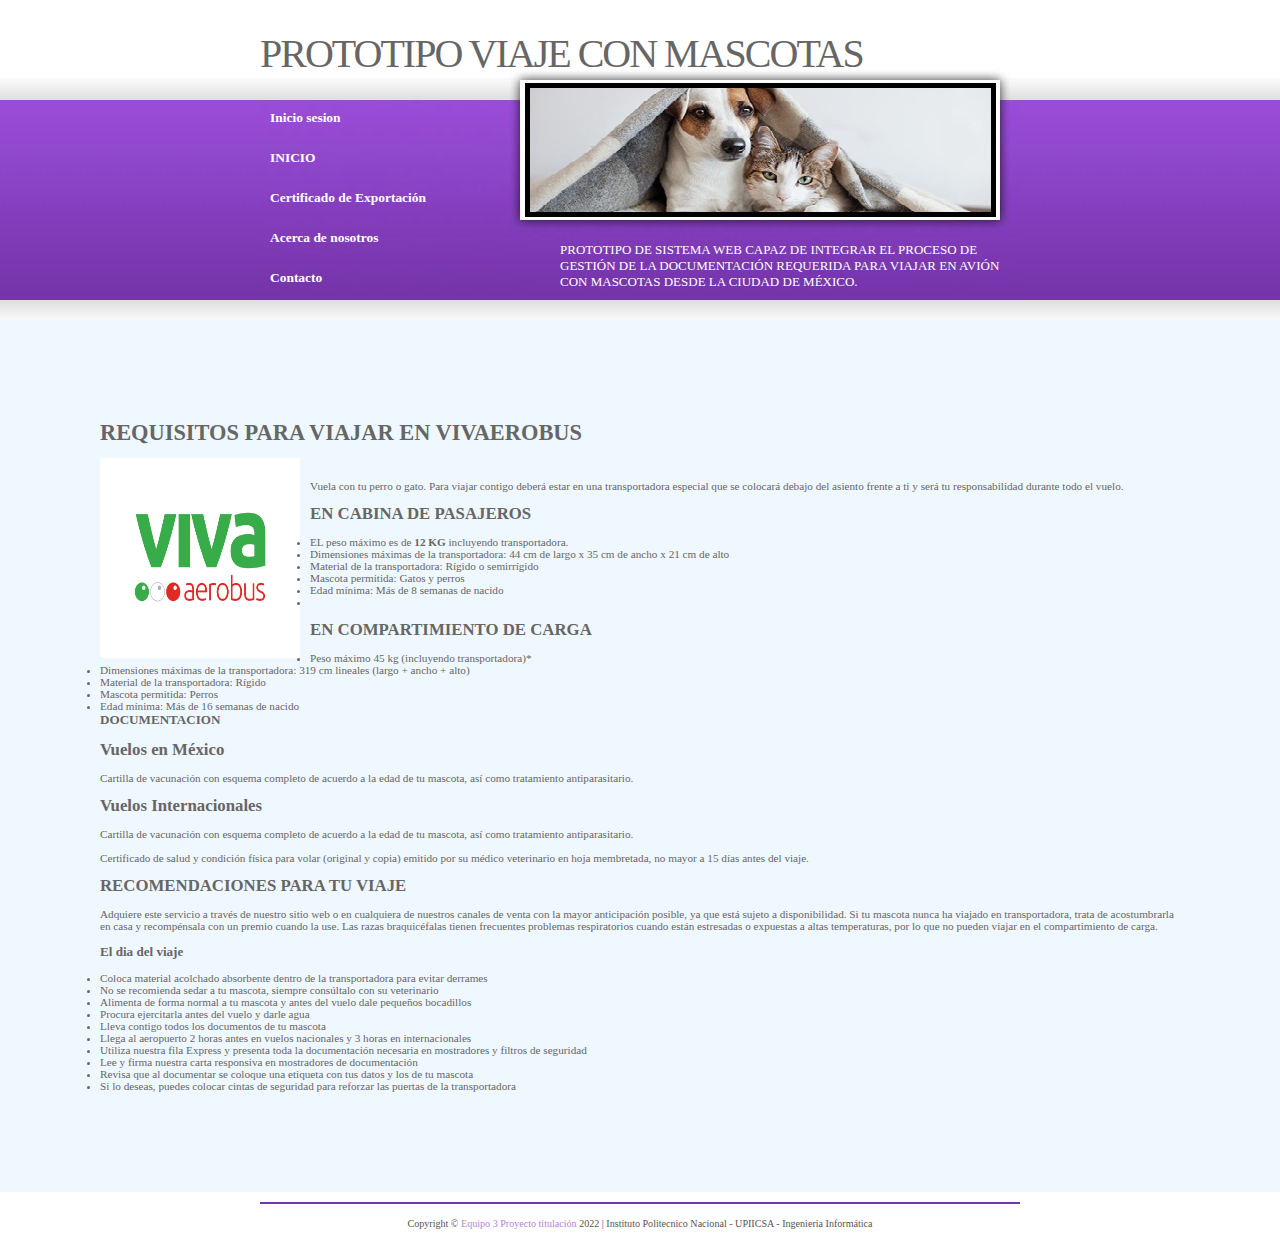
<file: Vivaerobus.html>
<!DOCTYPE html>

<head>
    <title>Vivaerobus</title>
    <link rel="icon" type="image/x-icon" href="./assets/favicon.ico" />
    <meta charset="utf-8" />
    <meta name="viewport" content="width=device-width, initial-scale=1" />
    <link rel="stylesheet" href="style.css" type="text/css" media="screen">
</head>

<body>

    <div id="header">
        <h1>
            PROTOTIPO VIAJE CON MASCOTAS
        </h1>
        <p>PROTOTIPO DE SISTEMA WEB CAPAZ DE INTEGRAR EL PROCESO DE GESTIÓN DE LA DOCUMENTACIÓN REQUERIDA PARA VIAJAR EN AVIÓN CON MASCOTAS DESDE LA CIUDAD DE MÉXICO.</p>
        <ul>
            <li>
                <a href="Iniciosesion.html">Inicio sesion</a>
            </li>
            <li>
                <a href="index.html">INICIO</a>
            </li>
            <li>
                <a href="Certificadodeexportacion.html">Certificado de Exportación</a>
            </li>
            <li>
                <a href="Acercadenosotros.html">Acerca de nosotros</a>
            </li>
            <li>
                <a href="Contacto.html">Contacto</a>
            </li>
        </ul>
    </div>

    <div id="mainAeromexico">
        <h1><b>REQUISITOS PARA VIAJAR EN VIVAEROBUS</b></h1><br>
        <div class="container"><img alt="" class="left" src="image/imagen 4.jpg" /></div>
        <br>
        <p>Vuela con tu perro o gato. Para viajar contigo deberá estar en una transportadora especial que se colocará debajo del asiento frente a ti y será tu responsabilidad durante todo el vuelo.</p>
        <br>
        <h2>EN CABINA DE PASAJEROS</h2><br>
        <ul>
            <li>EL peso máximo es de <b>12 KG</b> incluyendo transportadora.</li>
            <li>Dimensiones máximas de la transportadora: 44 cm de largo x 35 cm de ancho x 21 cm de alto</li>
            <li>Material de la transportadora: Rígido o semirrígido</li>
            <li>Mascota permitida: Gatos y perros</li>
            <li>Edad mínima: Más de 8 semanas de nacido</li>
            <li></li>
        </ul><br>
        <h2>EN COMPARTIMIENTO DE CARGA</h2><br>
        <ul>
            <li>Peso máximo 45 kg (incluyendo transportadora)*</li>
            <li>Dimensiones máximas de la transportadora: 319 cm lineales (largo + ancho + alto)</li>
            <li>Material de la transportadora: Rígido</li>
            <li>Mascota permitida: Perros</li>
            <li>Edad mínima: Más de 16 semanas de nacido</li>
        </ul>
        <h3><b>DOCUMENTACION</b></h3>
        <br>
        <h2><b>Vuelos en México</b></h2><br>
        <p>Cartilla de vacunación con esquema completo de acuerdo a la edad de tu mascota, así como tratamiento antiparasitario. </p>
        <br>
        <h2><b>Vuelos Internacionales</b></h2><br>
        <p>Cartilla de vacunación con esquema completo de acuerdo a la edad de tu mascota, así como tratamiento antiparasitario. </p>
        <br>
        <p>Certificado de salud y condición física para volar (original y copia) emitido por su médico veterinario en hoja membretada, no mayor a 15 días antes del viaje.</p>
        <br>
        <h2><b>RECOMENDACIONES PARA TU VIAJE</b></h2>
        <br>
        <p>Adquiere este servicio a través de nuestro sitio web o en cualquiera de nuestros canales de venta con la mayor anticipación posible, ya que está sujeto a disponibilidad. Si tu mascota nunca ha viajado en transportadora, trata de acostumbrarla
            en casa y recompénsala con un premio cuando la use. Las razas braquicéfalas tienen frecuentes problemas respiratorios cuando están estresadas o expuestas a altas temperaturas, por lo que no pueden viajar en el compartimiento de carga.</p>
        <br>
        <h3>El dia del viaje</h3><br>
        <ul>
            <li>Coloca material acolchado absorbente dentro de la transportadora para evitar derrames</li>
            <li>No se recomienda sedar a tu mascota, siempre consúltalo con su veterinario</li>
            <li>Alimenta de forma normal a tu mascota y antes del vuelo dale pequeños bocadillos</li>
            <li>Procura ejercitarla antes del vuelo y darle agua</li>
            <li>Lleva contigo todos los documentos de tu mascota</li>
            <li>Llega al aeropuerto 2 horas antes en vuelos nacionales y 3 horas en internacionales</li>
            <li>Utiliza nuestra fila Express y presenta toda la documentación necesaria en mostradores y filtros de seguridad</li>
            <li>Lee y firma nuestra carta responsiva en mostradores de documentación</li>
            <li>Revisa que al documentar se coloque una etiqueta con tus datos y los de tu mascota</li>
            <li>Si lo deseas, puedes colocar cintas de seguridad para reforzar las puertas de la transportadora</li>
        </ul>

    </div>

    <div id="footer">
        <p>Copyright &copy; <a href="Acercadenosotros.html">Equipo 3 Proyecto titulación</a> 2022 | Instituto Politecnico Nacional - UPIICSA - Ingenieria Informática</a>
        </p>
    </div>

</body>

</html>
</file>
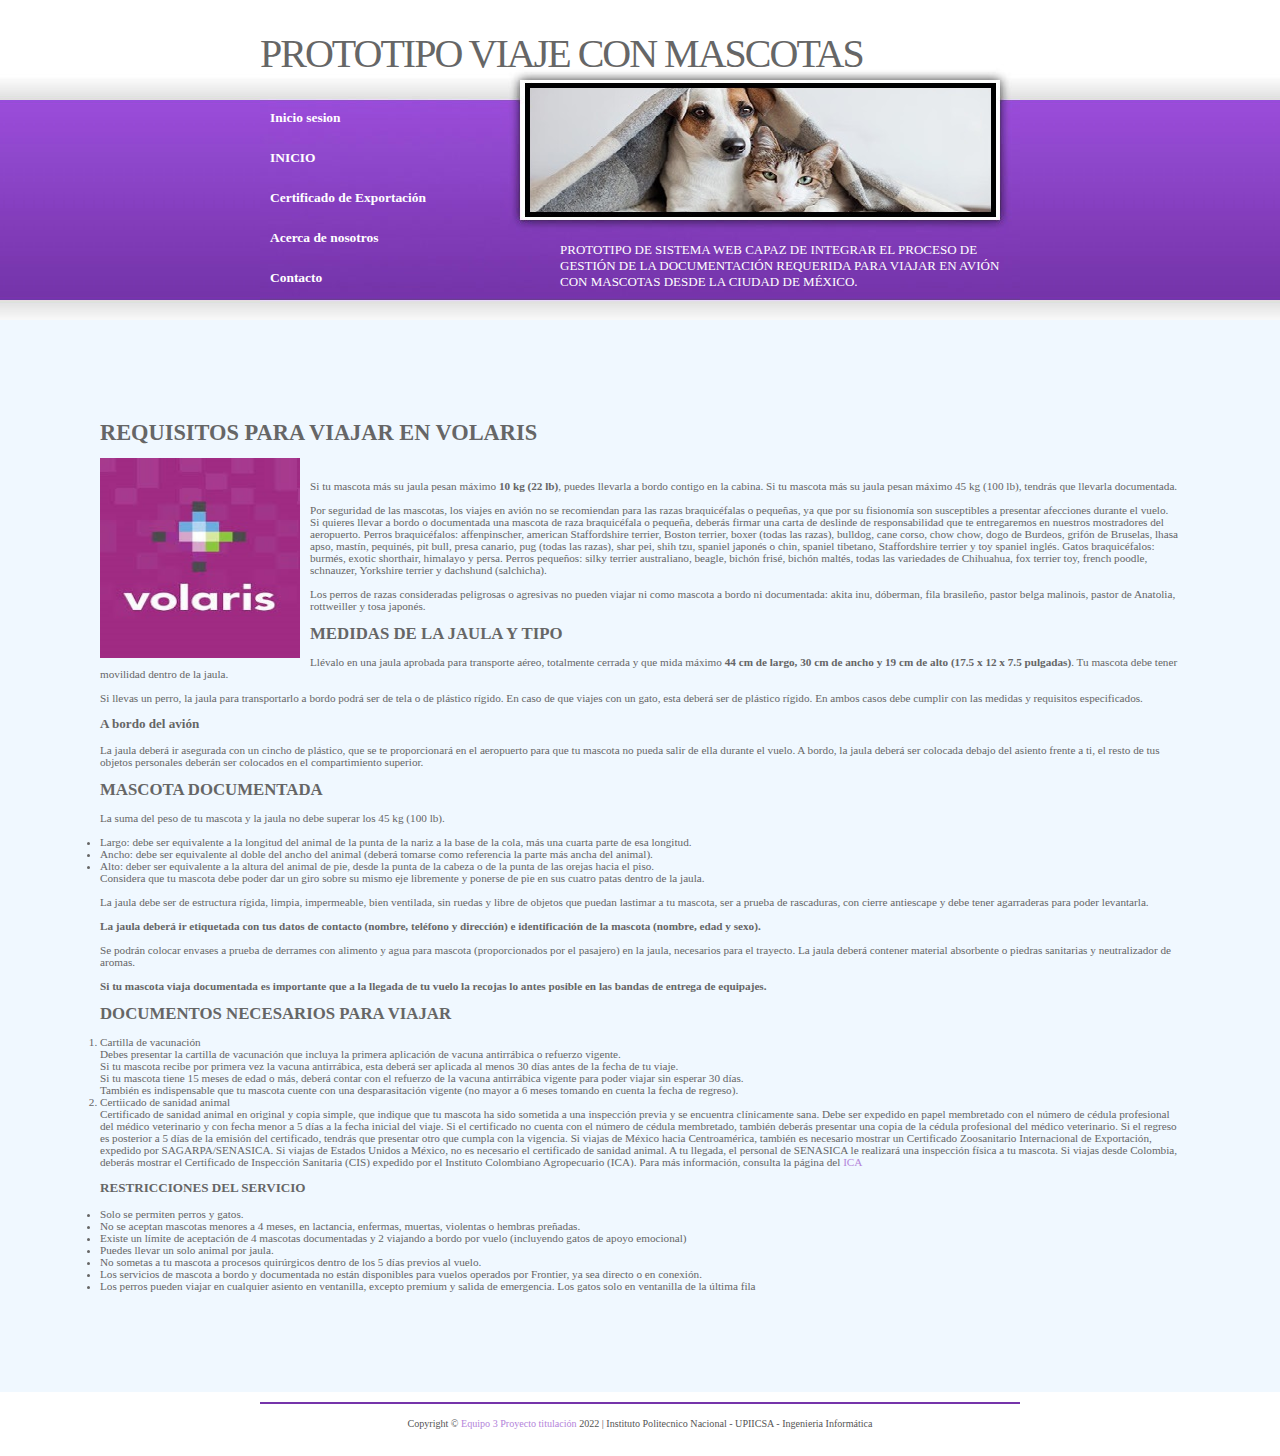
<file: Volaris.html>
<!DOCTYPE html>

<head>
    <title>Volaris</title>
    <link rel="icon" type="image/x-icon" href="./assets/favicon.ico" />
    <meta charset="utf-8" />
    <meta name="viewport" content="width=device-width, initial-scale=1" />
    <link rel="stylesheet" href="style.css" type="text/css" media="screen">
</head>

<body>

    <div id="header">
        <h1>
            PROTOTIPO VIAJE CON MASCOTAS
        </h1>
        <p>PROTOTIPO DE SISTEMA WEB CAPAZ DE INTEGRAR EL PROCESO DE GESTIÓN DE LA DOCUMENTACIÓN REQUERIDA PARA VIAJAR EN AVIÓN CON MASCOTAS DESDE LA CIUDAD DE MÉXICO.</p>
        <ul>
            <li>
                <a href="Iniciosesion.html">Inicio sesion</a>
            </li>
            <li>
                <a href="index.html">INICIO</a>
            </li>
            <li>
                <a href="Certificadodeexportacion.html">Certificado de Exportación</a>
            </li>
            <li>
                <a href="Acercadenosotros.html">Acerca de nosotros</a>
            </li>
            <li>
                <a href="Contacto.html">Contacto</a>
            </li>
        </ul>
    </div>

    <div id="mainAeromexico">
        <h1><b>REQUISITOS PARA VIAJAR EN VOLARIS</b></h1><br>
        <div class="container"><img alt="" class="left" src="image/imagen 5.jpg" /></div>
        <br>
        <p>Si tu mascota más su jaula pesan máximo <b>10 kg (22 lb)</b>, puedes llevarla a bordo contigo en la cabina. Si tu mascota más su jaula pesan máximo 45 kg (100 lb), tendrás que llevarla documentada.</p>
        <br>
        <p>Por seguridad de las mascotas, los viajes en avión no se recomiendan para las razas braquicéfalas o pequeñas, ya que por su fisionomía son susceptibles a presentar afecciones durante el vuelo. Si quieres llevar a bordo o documentada una mascota
            de raza braquicéfala o pequeña, deberás firmar una carta de deslinde de responsabilidad que te entregaremos en nuestros mostradores del aeropuerto. Perros braquicéfalos: affenpinscher, american Staffordshire terrier, Boston terrier, boxer
            (todas las razas), bulldog, cane corso, chow chow, dogo de Burdeos, grifón de Bruselas, lhasa apso, mastín, pequinés, pit bull, presa canario, pug (todas las razas), shar pei, shih tzu, spaniel japonés o chin, spaniel tibetano, Staffordshire
            terrier y toy spaniel inglés. Gatos braquicéfalos: burmés, exotic shorthair, himalayo y persa. Perros pequeños: silky terrier australiano, beagle, bichón frisé, bichón maltés, todas las variedades de Chihuahua, fox terrier toy, french poodle,
            schnauzer, Yorkshire terrier y dachshund (salchicha).</p>
        <br>
        <p>Los perros de razas consideradas peligrosas o agresivas no pueden viajar ni como mascota a bordo ni documentada: akita inu, dóberman, fila brasileño, pastor belga malinois, pastor de Anatolia, rottweiller y tosa japonés.</p>
        <br>
        <h2><b>MEDIDAS DE LA JAULA Y TIPO</b></h2>
        <br>
        <p>Llévalo en una jaula aprobada para transporte aéreo, totalmente cerrada y que mida máximo <b>44 cm de largo, 30 cm de ancho y 19 cm de alto (17.5 x 12 x 7.5 pulgadas)</b>. Tu mascota debe tener movilidad dentro de la jaula.</p>
        <br>
        <p>Si llevas un perro, la jaula para transportarlo a bordo podrá ser de tela o de plástico rígido. En caso de que viajes con un gato, esta deberá ser de plástico rígido. En ambos casos debe cumplir con las medidas y requisitos especificados.</p>
        <br>
        <h3><b>A bordo del avión</b></h3>
        <br>
        <p>La jaula deberá ir asegurada con un cincho de plástico, que se te proporcionará en el aeropuerto para que tu mascota no pueda salir de ella durante el vuelo. A bordo, la jaula deberá ser colocada debajo del asiento frente a ti, el resto de tus
            objetos personales deberán ser colocados en el compartimiento superior.</p>

        <br>
        <h2><b>MASCOTA DOCUMENTADA</b></h2><br>
        <p>La suma del peso de tu mascota y la jaula no debe superar los 45 kg (100 lb). </p>
        <br>
        <ul>
            <li>Largo: debe ser equivalente a la longitud del animal de la punta de la nariz a la base de la cola, más una cuarta parte de esa longitud.</li>
            <li>Ancho: debe ser equivalente al doble del ancho del animal (deberá tomarse como referencia la parte más ancha del animal).</li>
            <li>Alto: deber ser equivalente a la altura del animal de pie, desde la punta de la cabeza o de la punta de las orejas hacia el piso.</li>

        </ul>
        <p>Considera que tu mascota debe poder dar un giro sobre su mismo eje libremente y ponerse de pie en sus cuatro patas dentro de la jaula.</p>
        <br>
        <p>La jaula debe ser de estructura rígida, limpia, impermeable, bien ventilada, sin ruedas y libre de objetos que puedan lastimar a tu mascota, ser a prueba de rascaduras, con cierre antiescape y debe tener agarraderas para poder levantarla.</p><br>
        <p><b>La jaula deberá ir etiquetada con tus datos de contacto (nombre, teléfono y dirección) e identificación de la mascota (nombre, edad y sexo).</b></p>
        <br>
        <p>Se podrán colocar envases a prueba de derrames con alimento y agua para mascota (proporcionados por el pasajero) en la jaula, necesarios para el trayecto. La jaula deberá contener material absorbente o piedras sanitarias y neutralizador de aromas.</p>
        <br>
        <p><b>Si tu mascota viaja documentada es importante que a la llegada de tu vuelo la recojas lo antes posible en las bandas de entrega de equipajes.</b></p>
        <br>
        <h2><b>DOCUMENTOS NECESARIOS PARA VIAJAR</b></h2><br>
        <ol>
            <li>Cartilla de vacunación</li>
            <p>Debes presentar la cartilla de vacunación que incluya la primera aplicación de vacuna antirrábica o refuerzo vigente.</p>
            <p>Si tu mascota recibe por primera vez la vacuna antirrábica, esta deberá ser aplicada al menos 30 días antes de la fecha de tu viaje.</p>
            <p>Si tu mascota tiene 15 meses de edad o más, deberá contar con el refuerzo de la vacuna antirrábica vigente para poder viajar sin esperar 30 días.</p>
            <p>También es indispensable que tu mascota cuente con una desparasitación vigente (no mayor a 6 meses tomando en cuenta la fecha de regreso).</p>
            <li>Certiicado de sanidad animal</li>
            <p>Certificado de sanidad animal en original y copia simple, que indique que tu mascota ha sido sometida a una inspección previa y se encuentra clínicamente sana. Debe ser expedido en papel membretado con el número de cédula profesional del médico
                veterinario y con fecha menor a 5 días a la fecha inicial del viaje. Si el certificado no cuenta con el número de cédula membretado, también deberás presentar una copia de la cédula profesional del médico veterinario. Si el regreso es
                posterior a 5 días de la emisión del certificado, tendrás que presentar otro que cumpla con la vigencia. Si viajas de México hacia Centroamérica, también es necesario mostrar un Certificado Zoosanitario Internacional de Exportación, expedido
                por SAGARPA/SENASICA. Si viajas de Estados Unidos a México, no es necesario el certificado de sanidad animal. A tu llegada, el personal de SENASICA le realizará una inspección física a tu mascota. Si viajas desde Colombia, deberás mostrar
                el Certificado de Inspección Sanitaria (CIS) expedido por el Instituto Colombiano Agropecuario (ICA). Para más información, consulta la página del
                <a href="https://www.ica.gov.co/importacion-y-exportacion/otros-procedimientos/requisitos-para-importar-mascotas/salida-de-perros-y-gatos-desde-colombia">ICA</a>
            </p>

        </ol><br>
        <h3><b>RESTRICCIONES DEL SERVICIO</b></h3><br>
        <ul>
            <li>Solo se permiten perros y gatos.</li>
            <li>No se aceptan mascotas menores a 4 meses, en lactancia, enfermas, muertas, violentas o hembras preñadas.</li>
            <li>Existe un límite de aceptación de 4 mascotas documentadas y 2 viajando a bordo por vuelo (incluyendo gatos de apoyo emocional)</li>
            <li>Puedes llevar un solo animal por jaula.</li>
            <li>No sometas a tu mascota a procesos quirúrgicos dentro de los 5 días previos al vuelo.</li>
            <li>Los servicios de mascota a bordo y documentada no están disponibles para vuelos operados por Frontier, ya sea directo o en conexión.</li>
            <li> Los perros pueden viajar en cualquier asiento en ventanilla, excepto premium y salida de emergencia. Los gatos solo en ventanilla de la última fila</li>
        </ul>

    </div>

    <div id="footer">
        <p>Copyright &copy; <a href="Acercadenosotros.html">Equipo 3 Proyecto titulación</a> 2022 | Instituto Politecnico Nacional - UPIICSA - Ingenieria Informática</a>
        </p>
    </div>

</body>

</html>
</file>
<file: style.css>
* {
    border: 0;
    margin: 0;
    padding: 0;
}

a {
    color: #b484da;
    text-decoration: none;
}

a:hover {
    color: #666;
    text-decoration: underline;
}

blockquote {
    background: #f1f1f1;
    border-left: 2px solid #7534aa;
    color: #444;
    display: block;
    font-style: oblique;
    line-height: 20px;
    margin: 0 0 0 10px;
    padding: 0 0 0 10px;
}

.left {
    float: left;
    margin: 0 10px 0 0;
}

.right {
    float: right;
    margin: 0 0 0 10px;
}


/* body */

body {
    background: #fff url('image/background_body.jpg') repeat-x top;
    color: #666;
    font: 0.7em Verdana, "Trebuchet MS", Georgia, "Times New Roman", Times, serif;
}

#listado {
    background-color: #b484da;
    color: #555;
    margin: 0 auto;
    padding: 5px;
    width: 500px;
    display: block;
    text-align: center;
    font-size: 90%;
    line-height: 20px;
}

#listado ul {
    margin: 5spx;
}

#listado ul li {
    border-bottom: 1px solid #7534aa;
    list-style: none;
    padding: 5px 2px;
}

#listado ul li a {
    color: #333;
    display: block;
    font-family: Verdana, Geneva, Tahoma, sans-serif;
    padding: 2px;
    text-decoration: none;
}


/* header */

#header {
    background: url('image/background_header.jpg');
    height: 320px;
    margin: 0 auto;
    position: relative;
    width: 760px;
}

#header:after {
    clear: both;
    content: '.';
    display: block;
    height: 0;
    visibility: hidden;
}

#header h1 {
    color: #666;
    font-size: 40px;
    font-weight: 400;
    left: 0;
    letter-spacing: -2px;
    position: absolute;
    top: 30px;
}

#header p {
    bottom: 30px;
    color: #fff;
    font-size: 13px;
    font-weight: 10px;
    position: absolute;
    left: 300px;
}

#header ul {
    list-style: none;
    position: absolute;
    top: 100px;
}

#header ul li {
    list-style: none;
}

#header ul li a {
    color: #fff;
    display: block;
    font-size: 1.2em;
    font-weight: 700;
    height: 20px;
    padding: 10px;
    width: 190px;
}

#header ul li a:hover {
    background: #b484da;
    color: #eee;
    text-decoration: none;
}


/* content */

#content {
    height: auto;
    margin: 0 auto;
    width: 760px;
}

#content:after {
    clear: both;
    content: '.';
    display: block;
    height: 0;
    visibility: hidden;
}


/* sidebar */

#sidebar {
    float: left;
    width: 210px;
}

#sidebar h1 {
    border-bottom: 2px solid #7534aa;
    color: #444;
    font-size: 165%;
    font-weight: 400;
    line-height: 30px;
    padding: 0 10px;
}

#sidebar input {
    background: #f1f1f1;
    color: #555;
    margin: 10px;
    padding: 5px;
    width: 180px;
}

#sidebar p {
    background: #f1f1f1;
    color: #555;
    display: block;
    font-size: 90%;
    line-height: 20px;
    margin: 10px 0;
    padding: 10px;
}

#sidebar p a.more {
    display: block;
    text-align: right;
}

#sidebar ul {
    margin: 10px;
}

#sidebar ul li {
    border-bottom: 1px solid #b484da;
    list-style: none;
    padding: 5px 2px;
}

#sidebar ul li a {
    color: #333;
    display: block;
    font-family: Geneva;
    padding: 5px;
    text-decoration: none;
}

#sidebar ul li a:hover {
    color: #000;
}


/* Main */

#main {
    float: right;
    width: 520px;
}

#main p {
    color: #555;
    line-height: 20px;
    padding: 10px;
}

#main h1 {
    border-bottom: 2px solid #7534aa;
    color: #444;
    font-size: 165%;
    font-weight: 400;
    line-height: 50px;
    padding: 10 10px;
}


/* footer */

#footer {
    margin: 10px auto;
    width: 760px;
}

#footer:after {
    clear: both;
    content: '.';
    display: block;
    height: 0;
    visibility: hidden;
}

#footer p {
    border-top: 2px solid #7534aa;
    color: #555;
    font-size: 90%;
    line-height: 20px;
    padding: 10px;
    text-align: center;
}

.container {
    height: 10px;
    width: 10px;
}

img {
    width: 150px;
    height: 150px;
}

#mainAcercadenosotros {
    float: center;
    width: center;
    height: 100px;
    line-height: 20px;
    padding: 50px;
    text-align: center;
}

#mainAcercadenosotros h1 {
    border-bottom: 2px solid #7534aa;
    color: #444;
    font-size: 165%;
    font-weight: 800;
    line-height: 30px;
    padding: center;
    text-align: center;
}

#maincontacto {
    float: center;
    width: center;
    height: 100px;
    line-height: 20px;
    padding: 50px;
    text-align: center;
}

#mainCertificadodeexportacion {
    float: center;
    width: center;
    height: 100px;
    line-height: 20px;
    padding: 50px;
    text-align: center;
    font-size: large;
}

.containerimg {
    height: 10px;
    width: 10px;
}

img {
    width: 200px;
    height: 200px;
}

#mainAeromexico {
    margin: auto;
    padding: 100px;
    background-color: aliceblue;
}

#mainRequisitosgrales {
    float: center;
    width: auto;
    height: 100px;
    padding: 50px 50px;
}

#requisitosg {
    margin: auto;
    padding: 20px;
    background-color: whitesmoke;
}
</file>
<file: styles.css>
* {
    border: 0;
    margin: 0;
    padding: 0;
}

a {
    color: #b484da;
    text-decoration: none;
}

a:hover {
    color: #666;
    text-decoration: underline;
}

blockquote {
    background: #f1f1f1;
    border-left: 2px solid #7534aa;
    color: #444;
    display: block;
    font-style: oblique;
    line-height: 20px;
    margin: 0 0 0 10px;
    padding: 0 0 0 10px;
}

.left {
    float: left;
    margin: 0 10px 0 0;
}

.right {
    float: right;
    margin: 0 0 0 10px;
}

body {
    background: #fff url('image/background_body.jpg') repeat-x top;
    color: #666;
    font: 0.7em Verdana, "Trebuchet MS", Georgia, "Times New Roman", Times, serif;
}

#listado {
    background-color: #b484da;
    color: #555;
    margin: 0 auto;
    padding: 5px;
    width: 500px;
    display: block;
    text-align: center;
    font-size: 90%;
    line-height: 20px;
}

#listado ul {
    margin: 5spx;
}

#listado ul li {
    border-bottom: 1px solid #7534aa;
    list-style: none;
    padding: 5px 2px;
}

#listado ul li a {
    color: #333;
    display: block;
    font-family: Verdana, Geneva, Tahoma, sans-serif;
    padding: 2px;
    text-decoration: none;
}


/* header */

#header {
    background: url('image/background_header.jpg');
    height: 320px;
    margin: 0 auto;
    position: relative;
    width: 760px;
}

#header:after {
    clear: both;
    content: '.';
    display: block;
    height: 0;
    visibility: hidden;
}

#header h1 {
    color: #666;
    font-size: 40px;
    font-weight: 400;
    left: 0;
    letter-spacing: -2px;
    position: absolute;
    top: 30px;
}

#header p {
    bottom: 30px;
    color: #fff;
    font-size: 13px;
    font-weight: 10px;
    position: absolute;
    left: 300px;
}

#header ul {
    list-style: none;
    position: absolute;
    top: 100px;
}

#header ul li {
    list-style: none;
}

#header ul li a {
    color: #fff;
    display: block;
    font-size: 1.2em;
    font-weight: 700;
    height: 20px;
    padding: 10px;
    width: 190px;
}

#header ul li a:hover {
    background: #b484da;
    color: #eee;
    text-decoration: none;
}
</file>
